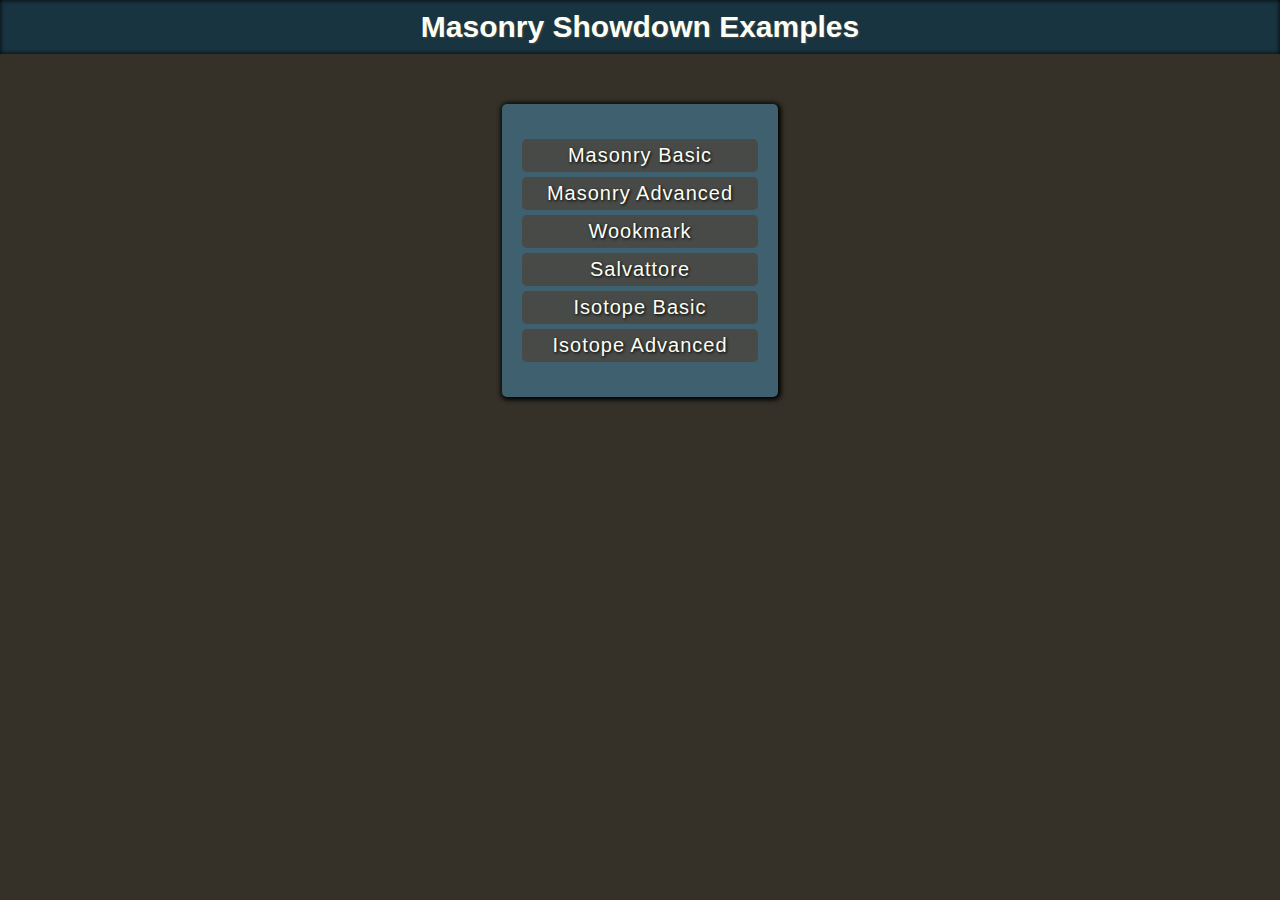
<file: index.html>
<!DOCTYPE html>
<!--[if lt IE 7]>      <html class="no-js lt-ie9 lt-ie8 lt-ie7"> <![endif]-->
<!--[if IE 7]>         <html class="no-js lt-ie9 lt-ie8"> <![endif]-->
<!--[if IE 8]>         <html class="no-js lt-ie9"> <![endif]-->
<!--[if gt IE 8]><!--> <html class="no-js"> <!--<![endif]-->
    <head>
        <meta charset="utf-8">
        <meta http-equiv="X-UA-Compatible" content="IE=edge,chrome=1">
        <title></title>
        <meta name="description" content="">
        <meta name="viewport" content="width=device-width">

        <link rel="stylesheet" href="css/normalize.min.css">
        <link rel="stylesheet" href="css/examplelist.css">

        <script src="js/vendor/modernizr-2.6.2-respond-1.1.0.min.js"></script>
    </head>
    <body>
        <!--[if lt IE 7]>
            <p class="chromeframe">You are using an <strong>outdated</strong> browser. Please <a href="http://browsehappy.com/">upgrade your browser</a> or <a href="http://www.google.com/chromeframe/?redirect=true">activate Google Chrome Frame</a> to improve your experience.</p>
        <![endif]-->

        <header>
            <h1>Masonry Showdown Examples</h1>
        </header>
        <section id="mainContainer">
            <ul>
                <li data-example-url="masonry_basic.html">Masonry Basic</li>
                <li data-example-url="masonry_advanced.html">Masonry Advanced</li>
                <li data-example-url="wookmark.html">Wookmark</li>
                <li data-example-url="salvattore.html">Salvattore</li>
                <li data-example-url="isotope_basic.html">Isotope Basic</li>
                <li data-example-url="isotope_advanced.html">Isotope Advanced</li>
            </ul>
        </section>

        <script src="//ajax.googleapis.com/ajax/libs/jquery/1.10.1/jquery.min.js"></script>
        <script>window.jQuery || document.write('<script src="js/vendor/jquery-1.10.1.min.js"><\/script>')</script>
        <script>
            $( document ).ready(function() {

                var url;
                $("li").click(onLiClick);

                function onLiClick(evt) {

                    url = evt.target.dataset.exampleUrl;

                    navigateToURL(url);
                }

                function navigateToURL(url) {

                    try {
                        window.location = url;
                    } catch (e) {
                       window.location.href = url;
                    }
                }
            });
        </script>
    </body>
</html>
</file>
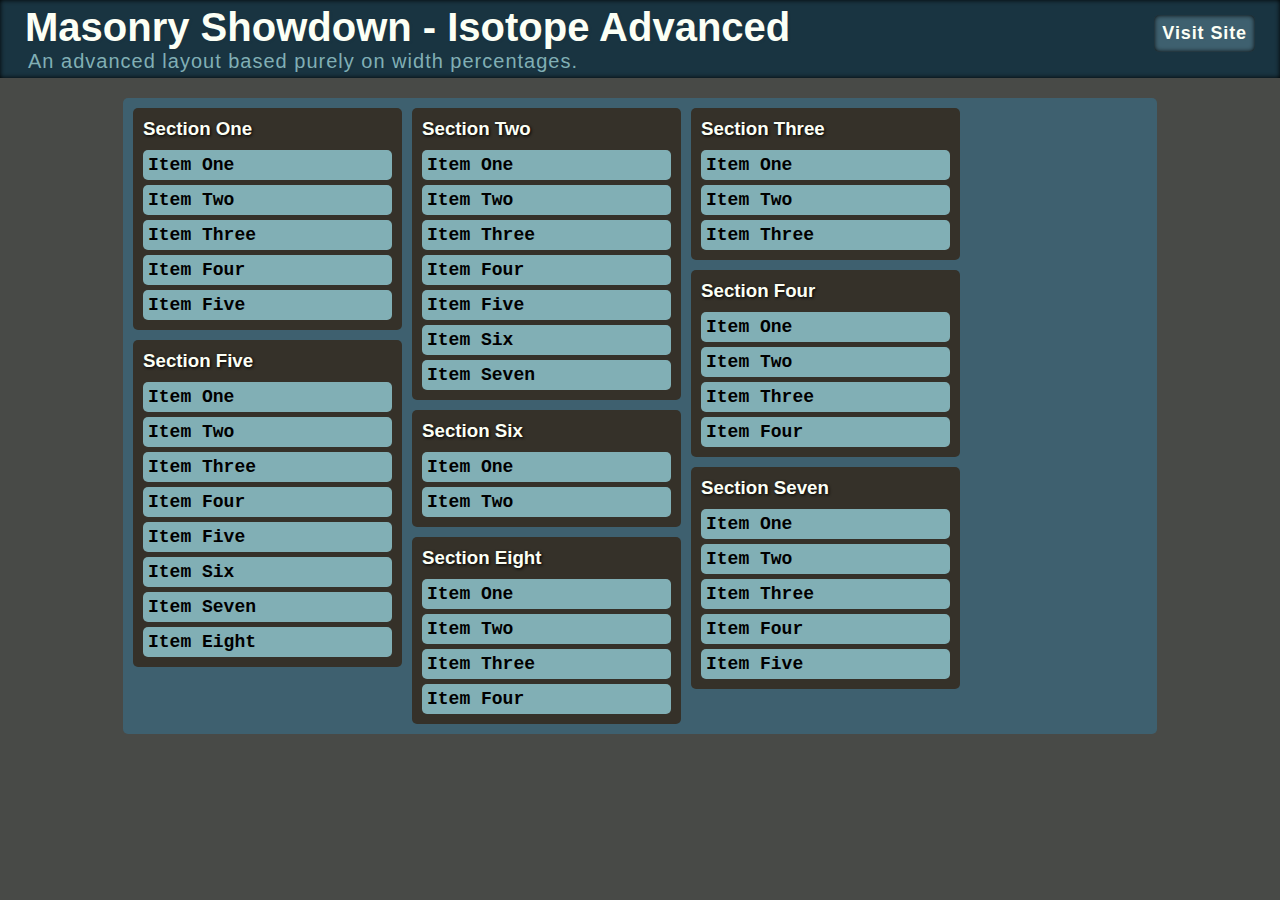
<file: isotope_advanced.html>
<!DOCTYPE html>
<!--[if lt IE 7]>      <html class="no-js lt-ie9 lt-ie8 lt-ie7"> <![endif]-->
<!--[if IE 7]>         <html class="no-js lt-ie9 lt-ie8"> <![endif]-->
<!--[if IE 8]>         <html class="no-js lt-ie9"> <![endif]-->
<!--[if gt IE 8]><!--> <html class="no-js"> <!--<![endif]-->
    <head>
        <meta charset="utf-8">
        <meta http-equiv="X-UA-Compatible" content="IE=edge,chrome=1">
        <title></title>
        <meta name="description" content="">
        <meta name="viewport" content="width=device-width">

        <link rel="stylesheet" href="css/normalize.min.css">
        <link rel="stylesheet" href="css/common.css">

        <script src="js/vendor/modernizr-2.6.2-respond-1.1.0.min.js"></script>
    </head>
    <body>
        <!--[if lt IE 7]>
            <p class="chromeframe">You are using an <strong>outdated</strong> browser. Please <a href="http://browsehappy.com/">upgrade your browser</a> or <a href="http://www.google.com/chromeframe/?redirect=true">activate Google Chrome Frame</a> to improve your experience.</p>
        <![endif]-->
        
        <header id="mainHeader">
            <h1>Masonry Showdown - Isotope Advanced</h1>
            <a href="http://isotope.metafizzy.co/isotope_basic.html">Visit Site</a>
            <p>An advanced layout based purely on width percentages.</p>
        </header>

        <section id="grid">

            <div id="sectionOne" class="item">
                <h3>Section One</h3>
                <ul>
                    <li>Item One</li>
                    <li>Item Two</li>
                    <li>Item Three</li>
                    <li>Item Four</li>
                    <li>Item Five</li>
                </ul>
            </div>

            <div id="sectionTwo" class="item">
                <h3>Section Two</h3>
                <ul>
                    <li>Item One</li>
                    <li>Item Two</li>
                    <li>Item Three</li>
                    <li>Item Four</li>
                    <li>Item Five</li>
                    <li>Item Six</li>
                    <li>Item Seven</li>
                </ul>
            </div>

            <div id="sectionThree"class="item">
                <h3>Section Three</h3>
                <ul>
                    <li>Item One</li>
                    <li>Item Two</li>
                    <li>Item Three</li>
                </ul>
            </div>

            <div id="sectionFour"class="item">
                <h3>Section Four</h3>
                <ul>
                    <li>Item One</li>
                    <li>Item Two</li>
                    <li>Item Three</li>
                    <li>Item Four</li>
                </ul>
            </div>

            <div id="sectionFive"class="item">
                <h3>Section Five</h3>
                <ul>
                    <li>Item One</li>
                    <li>Item Two</li>
                    <li>Item Three</li>
                    <li>Item Four</li>
                    <li>Item Five</li>
                    <li>Item Six</li>
                    <li>Item Seven</li>
                    <li>Item Eight</li>
                </ul>
            </div>

            <div id="sectionSix" class="item">
                <h3>Section Six</h3>
                <ul>
                    <li>Item One</li>
                    <li>Item Two</li>
                </ul>
            </div>

            <div id="sectionSeven" class="item">
                <h3>Section Seven</h3>
                <ul>
                    <li>Item One</li>
                    <li>Item Two</li>
                    <li>Item Three</li>
                    <li>Item Four</li>
                    <li>Item Five</li>
                </ul>
            </div>

            <div id="sectionEight" class="item">
                <h3>Section Eight</h3>
                <ul>
                    <li>Item One</li>
                    <li>Item Two</li>
                    <li>Item Three</li>
                    <li>Item Four</li>
                </ul>
            </div>

        </section>

        <script src="//ajax.googleapis.com/ajax/libs/jquery/1.10.1/jquery.min.js"></script>
        <script>window.jQuery || document.write('<script src="js/vendor/jquery-1.10.1.min.js"><\/script>')</script>
        <script src="js/isotope/jquery.isotope.min.js"></script>
        <style>
            #grid {
                visibility: visible;
                padding: 5px;
                width: 80%;
            }

            #grid .item {
                margin: 5px;
                width: 25%;
            }
        </style>
        <script>
            $( document ).ready(function() {

                var layout = "masonry";
                $('#grid').isotope({
                    // options
                    itemSelector : '.item',
                    layoutMode : layout
                });
            });
        </script>
    </body>
</html>
</file>
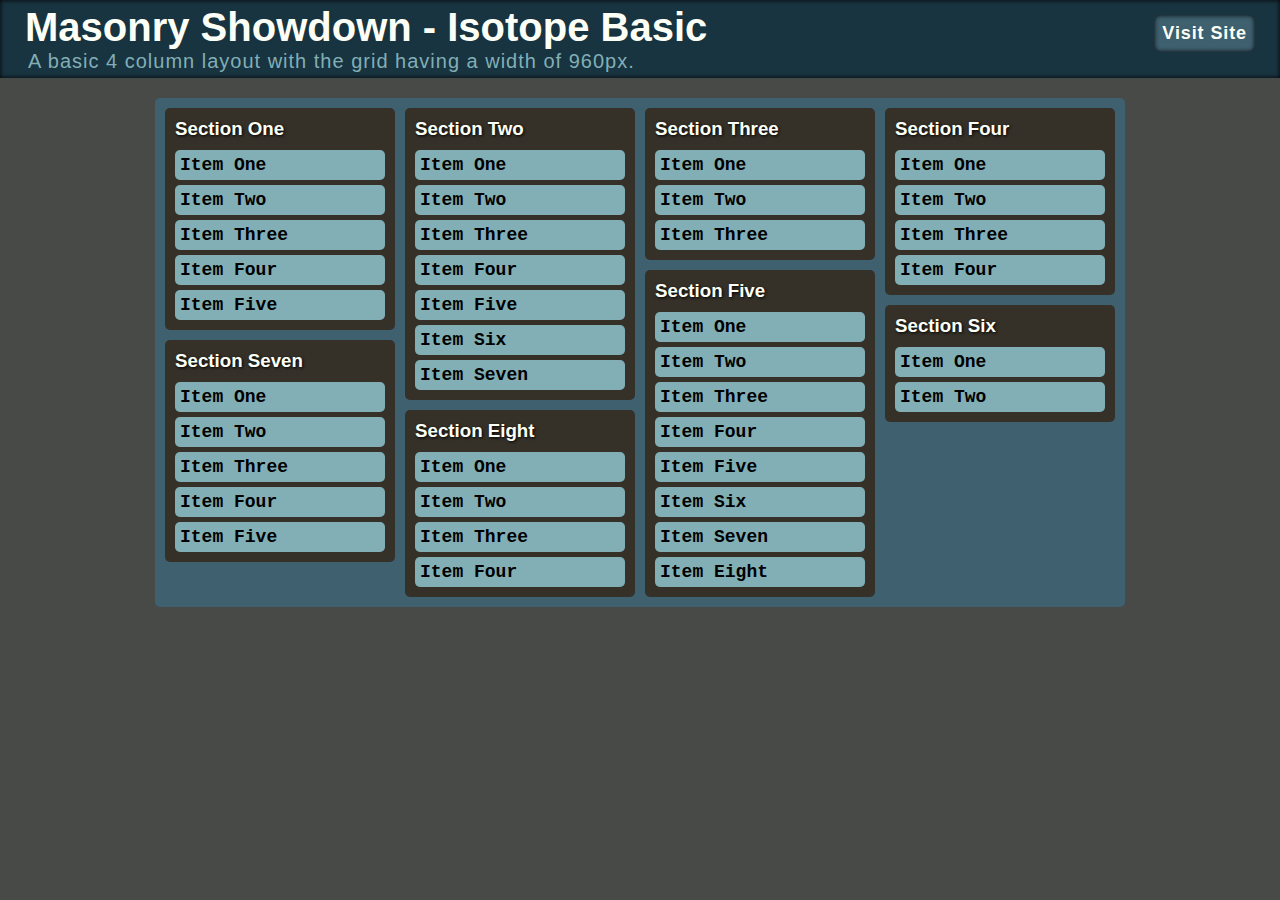
<file: isotope_basic.html>
<!DOCTYPE html>
<!--[if lt IE 7]>      <html class="no-js lt-ie9 lt-ie8 lt-ie7"> <![endif]-->
<!--[if IE 7]>         <html class="no-js lt-ie9 lt-ie8"> <![endif]-->
<!--[if IE 8]>         <html class="no-js lt-ie9"> <![endif]-->
<!--[if gt IE 8]><!--> <html class="no-js"> <!--<![endif]-->
    <head>
        <meta charset="utf-8">
        <meta http-equiv="X-UA-Compatible" content="IE=edge,chrome=1">
        <title></title>
        <meta name="description" content="">
        <meta name="viewport" content="width=device-width">

        <link rel="stylesheet" href="css/normalize.min.css">
        <link rel="stylesheet" href="css/common.css">

        <script src="js/vendor/modernizr-2.6.2-respond-1.1.0.min.js"></script>
    </head>
    <body>
        <!--[if lt IE 7]>
            <p class="chromeframe">You are using an <strong>outdated</strong> browser. Please <a href="http://browsehappy.com/">upgrade your browser</a> or <a href="http://www.google.com/chromeframe/?redirect=true">activate Google Chrome Frame</a> to improve your experience.</p>
        <![endif]-->
        
        <header id="mainHeader">
            <h1>Masonry Showdown - Isotope Basic</h1>
            <a href="http://isotope.metafizzy.co/isotope_basic.html">Visit Site</a>
            <p>A basic 4 column layout with the grid having a width of 960px.</p>
        </header>

        <section id="grid">

            <div id="sectionOne" class="item">
                <h3>Section One</h3>
                <ul>
                    <li>Item One</li>
                    <li>Item Two</li>
                    <li>Item Three</li>
                    <li>Item Four</li>
                    <li>Item Five</li>
                </ul>
            </div>

            <div id="sectionTwo" class="item">
                <h3>Section Two</h3>
                <ul>
                    <li>Item One</li>
                    <li>Item Two</li>
                    <li>Item Three</li>
                    <li>Item Four</li>
                    <li>Item Five</li>
                    <li>Item Six</li>
                    <li>Item Seven</li>
                </ul>
            </div>

            <div id="sectionThree"class="item">
                <h3>Section Three</h3>
                <ul>
                    <li>Item One</li>
                    <li>Item Two</li>
                    <li>Item Three</li>
                </ul>
            </div>

            <div id="sectionFour"class="item">
                <h3>Section Four</h3>
                <ul>
                    <li>Item One</li>
                    <li>Item Two</li>
                    <li>Item Three</li>
                    <li>Item Four</li>
                </ul>
            </div>

            <div id="sectionFive"class="item">
                <h3>Section Five</h3>
                <ul>
                    <li>Item One</li>
                    <li>Item Two</li>
                    <li>Item Three</li>
                    <li>Item Four</li>
                    <li>Item Five</li>
                    <li>Item Six</li>
                    <li>Item Seven</li>
                    <li>Item Eight</li>
                </ul>
            </div>

            <div id="sectionSix" class="item">
                <h3>Section Six</h3>
                <ul>
                    <li>Item One</li>
                    <li>Item Two</li>
                </ul>
            </div>

            <div id="sectionSeven" class="item">
                <h3>Section Seven</h3>
                <ul>
                    <li>Item One</li>
                    <li>Item Two</li>
                    <li>Item Three</li>
                    <li>Item Four</li>
                    <li>Item Five</li>
                </ul>
            </div>

            <div id="sectionEight" class="item">
                <h3>Section Eight</h3>
                <ul>
                    <li>Item One</li>
                    <li>Item Two</li>
                    <li>Item Three</li>
                    <li>Item Four</li>
                </ul>
            </div>

        </section>

        <script src="//ajax.googleapis.com/ajax/libs/jquery/1.10.1/jquery.min.js"></script>
        <script>window.jQuery || document.write('<script src="js/vendor/jquery-1.10.1.min.js"><\/script>')</script>
        <script src="js/isotope/jquery.isotope.min.js"></script>
        <style>
            #grid {
                visibility: visible;
                padding: 5px;
            }

            #grid .item {
                margin: 5px;
                width: 220px;
            }
        </style>
        <script>
            $( document ).ready(function() {

                var layout = "masonry";
                $('#grid').isotope({
                    // options
                    itemSelector : '.item',
                    layoutMode : layout
                });
            });
        </script>
    </body>
</html>
</file>
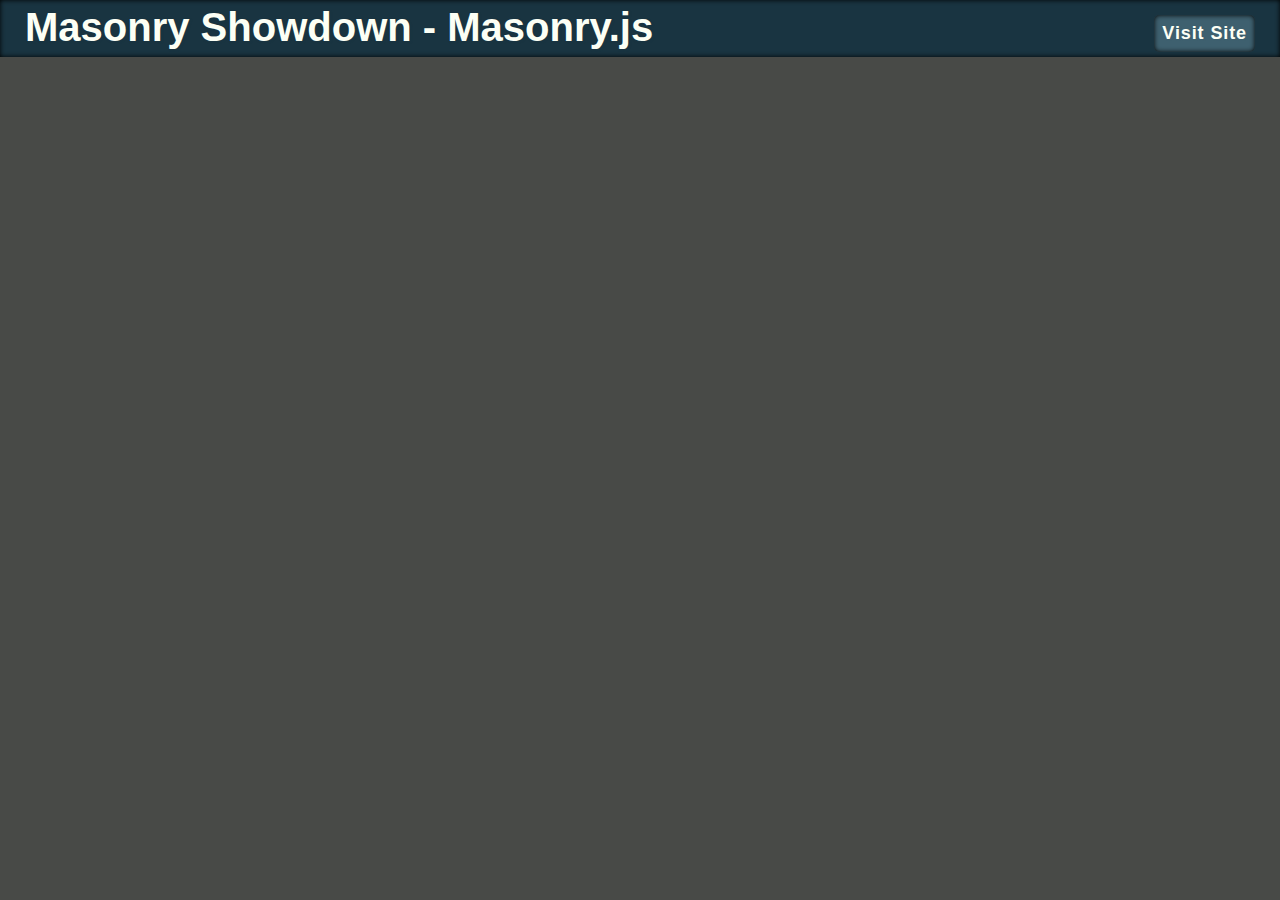
<file: masonry.html>
<!DOCTYPE html>
<!--[if lt IE 7]>      <html class="no-js lt-ie9 lt-ie8 lt-ie7"> <![endif]-->
<!--[if IE 7]>         <html class="no-js lt-ie9 lt-ie8"> <![endif]-->
<!--[if IE 8]>         <html class="no-js lt-ie9"> <![endif]-->
<!--[if gt IE 8]><!--> <html class="no-js"> <!--<![endif]-->
    <head>
        <meta charset="utf-8">
        <meta http-equiv="X-UA-Compatible" content="IE=edge,chrome=1">
        <title></title>
        <meta name="description" content="">
        <meta name="viewport" content="width=device-width">

        <link rel="stylesheet" href="css/normalize.min.css">
        <link rel="stylesheet" href="css/common.css">

        <script src="js/vendor/modernizr-2.6.2-respond-1.1.0.min.js"></script>
    </head>
    <body>
        <!--[if lt IE 7]>
            <p class="chromeframe">You are using an <strong>outdated</strong> browser. Please <a href="http://browsehappy.com/">upgrade your browser</a> or <a href="http://www.google.com/chromeframe/?redirect=true">activate Google Chrome Frame</a> to improve your experience.</p>
        <![endif]-->
        
        <header id="mainHeader">
            <h1>Masonry Showdown - Masonry.js</h1>
            <a href="http://masonry.desandro.com/">Visit Site</a>
        </header>

        <section id="grid">

            <div id="sectionOne" class="item">
                <h3>Section One</h3>
                <ul>
                    <li>Item One</li>
                    <li>Item Two</li>
                    <li>Item Three</li>
                    <li>Item Four</li>
                    <li>Item Five</li>
                </ul>
            </div>

            <div id="sectionTwo" class="item">
                <h3>Section Two</h3>
                <ul>
                    <li>Item One</li>
                    <li>Item Two</li>
                    <li>Item Three</li>
                    <li>Item Four</li>
                    <li>Item Five</li>
                    <li>Item Six</li>
                    <li>Item Seven</li>
                </ul>
            </div>

            <div id="sectionThree" class="item">
                <h3>Section Three</h3>
                <ul>
                    <li>Item One</li>
                    <li>Item Two</li>
                    <li>Item Three</li>
                </ul>
            </div>

            <div id="sectionFour" class="item">
                <h3>Section Four</h3>
                <ul>
                    <li>Item One</li>
                    <li>Item Two</li>
                    <li>Item Three</li>
                    <li>Item Four</li>
                </ul>
            </div>

            <div id="sectionFive" class="item">
                <h3>Section Five</h3>
                <ul>
                    <li>Item One</li>
                    <li>Item Two</li>
                    <li>Item Three</li>
                    <li>Item Four</li>
                    <li>Item Five</li>
                    <li>Item Six</li>
                    <li>Item Seven</li>
                    <li>Item Eight</li>
                </ul>
            </div>

            <div id="sectionSix" class="item">
                <h3>Section Six</h3>
                <ul>
                    <li>Item One</li>
                    <li>Item Two</li>
                </ul>
            </div>

            <div id="sectionSeven" class="item">
                <h3>Section Seven</h3>
                <ul>
                    <li>Item One</li>
                    <li>Item Two</li>
                    <li>Item Three</li>
                    <li>Item Four</li>
                    <li>Item Five</li>
                </ul>
            </div>

            <div id="sectionEight" class="item">
                <h3>Section Eight</h3>
                <ul>
                    <li>Item One</li>
                    <li>Item Two</li>
                    <li>Item Three</li>
                    <li>Item Four</li>
                </ul>
            </div>

        </section>

        <script src="//ajax.googleapis.com/ajax/libs/jquery/1.10.1/jquery.min.js"></script>
        <script>window.jQuery || document.write('<script src="js/vendor/jquery-1.10.1.min.js"><\/script>')</script>
        <script src="js/masonry/masonry.pkgd.min.js"></script>
        <style>
            #grid {
                padding-top: 10px;
                padding-left: 10px;
            }
            #grid .item {
                width: 220px;
                margin-bottom: 10px;
            }
        </style>
        <script>
            var container = document.getElementById("grid");

            var msnry = new Masonry( container, {
                // options
                itemSelector: '.item',
                gutter: 10
            });

        </script>
    </body>
</html>
</file>
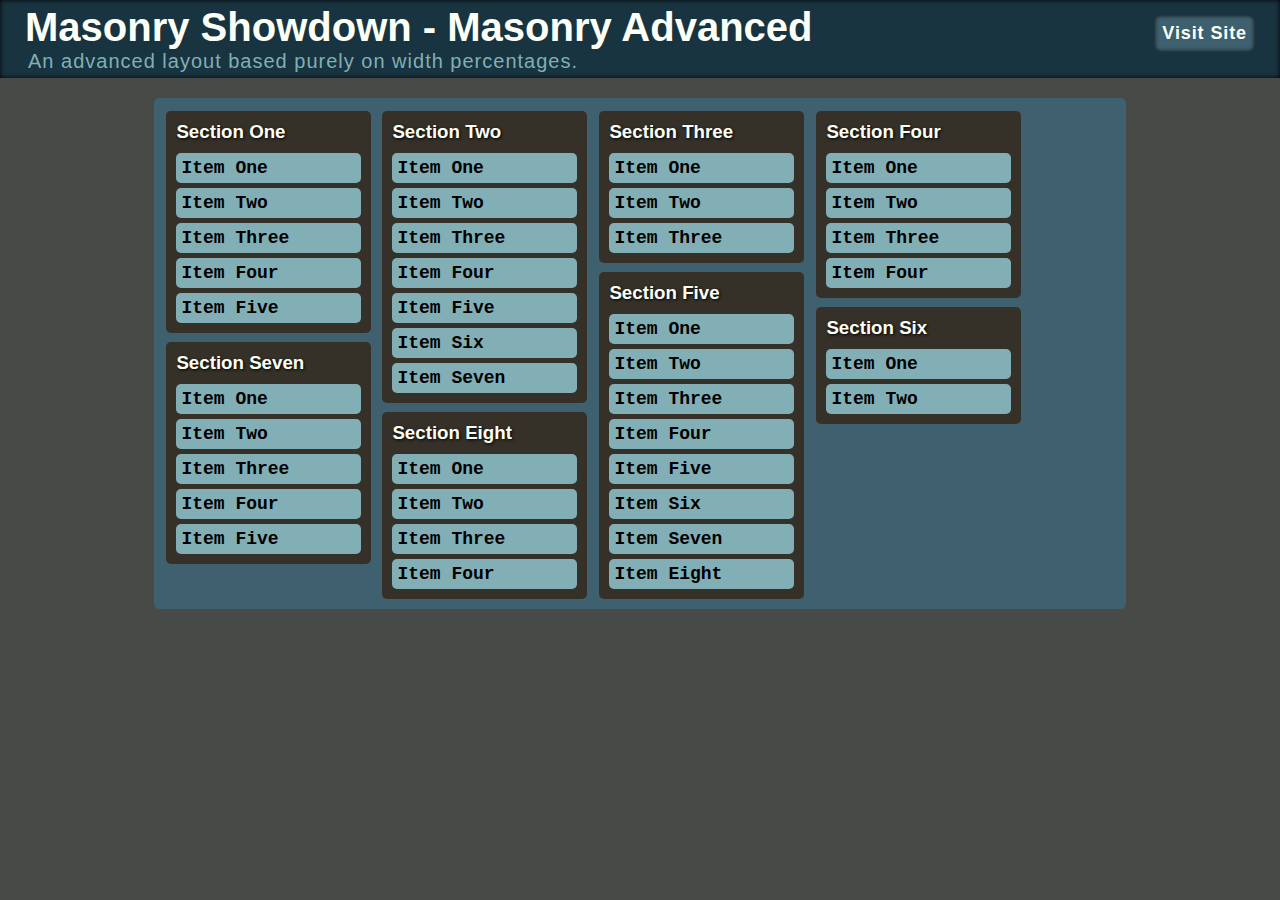
<file: masonry_advanced.html>
<!DOCTYPE html>
<!--[if lt IE 7]>      <html class="no-js lt-ie9 lt-ie8 lt-ie7"> <![endif]-->
<!--[if IE 7]>         <html class="no-js lt-ie9 lt-ie8"> <![endif]-->
<!--[if IE 8]>         <html class="no-js lt-ie9"> <![endif]-->
<!--[if gt IE 8]><!--> <html class="no-js"> <!--<![endif]-->
    <head>
        <meta charset="utf-8">
        <meta http-equiv="X-UA-Compatible" content="IE=edge,chrome=1">
        <title></title>
        <meta name="description" content="">
        <meta name="viewport" content="width=device-width">

        <link rel="stylesheet" href="css/normalize.min.css">
        <link rel="stylesheet" href="css/common.css">

        <script src="js/vendor/modernizr-2.6.2-respond-1.1.0.min.js"></script>
    </head>
    <body>
        <!--[if lt IE 7]>
            <p class="chromeframe">You are using an <strong>outdated</strong> browser. Please <a href="http://browsehappy.com/">upgrade your browser</a> or <a href="http://www.google.com/chromeframe/?redirect=true">activate Google Chrome Frame</a> to improve your experience.</p>
        <![endif]-->
        
        <header id="mainHeader">
            <h1>Masonry Showdown - Masonry Advanced</h1>
            <a href="http://masonry.desandro.com/">Visit Site</a>
            <p>An advanced layout based purely on width percentages.</p>
        </header>

        <section id="grid">
            <div class="gutter-size"></div>
            <div id="sectionOne" class="item">
                <h3>Section One</h3>
                <ul>
                    <li>Item One</li>
                    <li>Item Two</li>
                    <li>Item Three</li>
                    <li>Item Four</li>
                    <li>Item Five</li>
                </ul>
            </div>

            <div id="sectionTwo" class="item">
                <h3>Section Two</h3>
                <ul>
                    <li>Item One</li>
                    <li>Item Two</li>
                    <li>Item Three</li>
                    <li>Item Four</li>
                    <li>Item Five</li>
                    <li>Item Six</li>
                    <li>Item Seven</li>
                </ul>
            </div>

            <div id="sectionThree" class="item">
                <h3>Section Three</h3>
                <ul>
                    <li>Item One</li>
                    <li>Item Two</li>
                    <li>Item Three</li>
                </ul>
            </div>

            <div id="sectionFour" class="item">
                <h3>Section Four</h3>
                <ul>
                    <li>Item One</li>
                    <li>Item Two</li>
                    <li>Item Three</li>
                    <li>Item Four</li>
                </ul>
            </div>

            <div id="sectionFive" class="item">
                <h3>Section Five</h3>
                <ul>
                    <li>Item One</li>
                    <li>Item Two</li>
                    <li>Item Three</li>
                    <li>Item Four</li>
                    <li>Item Five</li>
                    <li>Item Six</li>
                    <li>Item Seven</li>
                    <li>Item Eight</li>
                </ul>
            </div>

            <div id="sectionSix" class="item">
                <h3>Section Six</h3>
                <ul>
                    <li>Item One</li>
                    <li>Item Two</li>
                </ul>
            </div>

            <div id="sectionSeven" class="item">
                <h3>Section Seven</h3>
                <ul>
                    <li>Item One</li>
                    <li>Item Two</li>
                    <li>Item Three</li>
                    <li>Item Four</li>
                    <li>Item Five</li>
                </ul>
            </div>

            <div id="sectionEight" class="item">
                <h3>Section Eight</h3>
                <ul>
                    <li>Item One</li>
                    <li>Item Two</li>
                    <li>Item Three</li>
                    <li>Item Four</li>
                </ul>
            </div>

        </section>

        <script src="//ajax.googleapis.com/ajax/libs/jquery/1.10.1/jquery.min.js"></script>
        <script>window.jQuery || document.write('<script src="js/vendor/jquery-1.10.1.min.js"><\/script>')</script>
        <script src="js/masonry/masonry.pkgd.min.js"></script>
        <style>
            #grid .gutter-size { width: 0.25%; }

            #grid {
                padding-top: 1%;
                padding-right: 0;
                padding-left: 1%;
            }

            #grid .item {
                width: 20%;
                margin-bottom: 1%;
            }

        </style>
        <script>
            $( document ).ready(function() {

                var
                    container = $("#grid"),
                    items = $(".item"),
                    gridWidth;

                var msnry = new Masonry( container[0], {
                    // options
                    itemSelector: '.item',
                    gutter: ".gutter-size",
                    isInitLayout: false
                });

                msnry.on( "layoutComplete", function() {
                    container.css("visibility", "visible");
                    console.log("layout is complete");
                });

                function setItemWidth() {

                    var
                        i, item, newWidth,
                        colNum = msnry.cols;

                    gridWidth = container.outerWidth();

                    newWidth = gridWidth / colNum;

                    msnry.columnWidth = newWidth;

                    console.log("newWidth: " + newWidth);

                    for (i = 0; i < items.length; i += 1) {

                        item = $(items[i]);
                        item.css("width", newWidth);
                    }
                }

                setItemWidth();
                msnry.layout();
            });
        </script>
    </body>
</html>
</file>
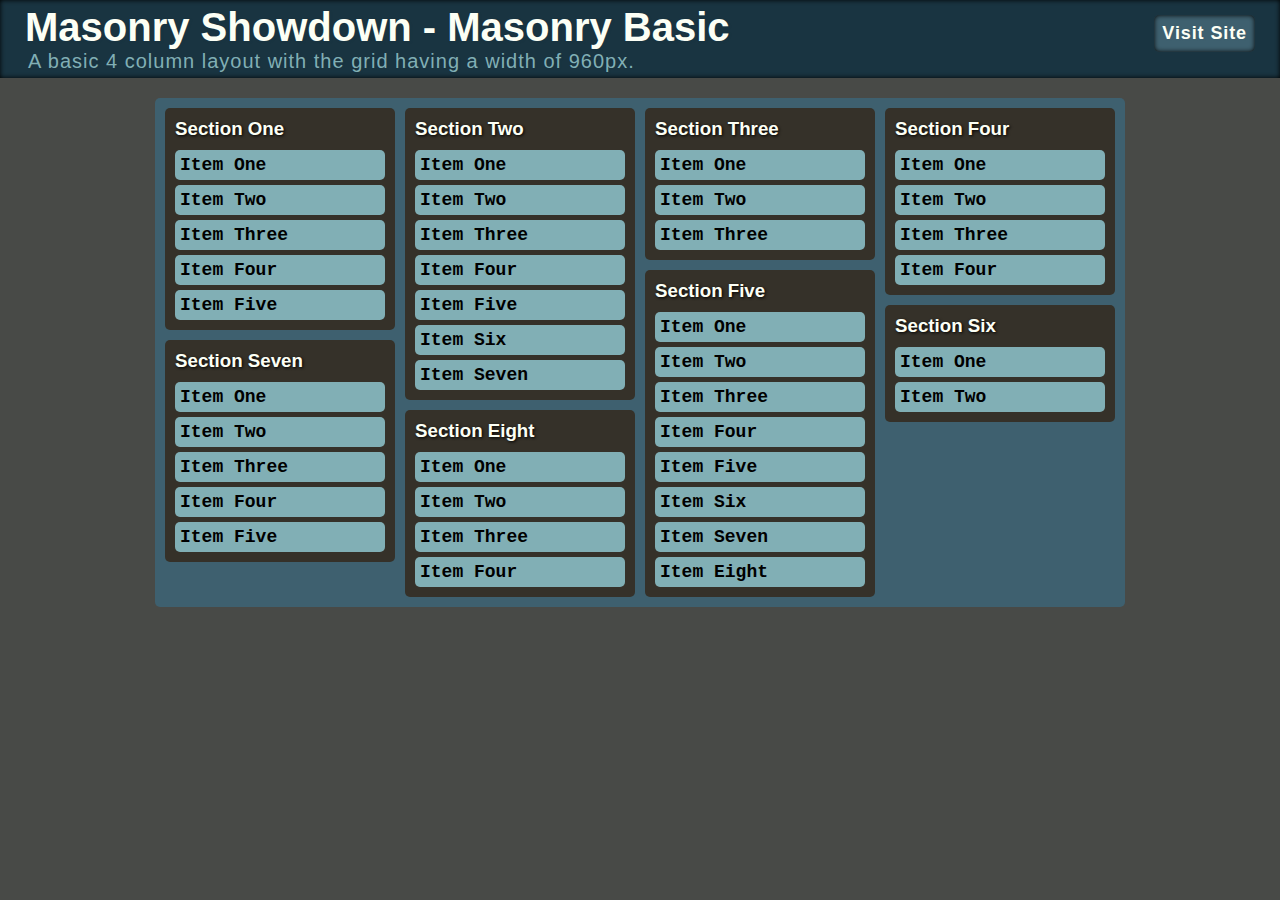
<file: masonry_basic.html>
<!DOCTYPE html>
<!--[if lt IE 7]>      <html class="no-js lt-ie9 lt-ie8 lt-ie7"> <![endif]-->
<!--[if IE 7]>         <html class="no-js lt-ie9 lt-ie8"> <![endif]-->
<!--[if IE 8]>         <html class="no-js lt-ie9"> <![endif]-->
<!--[if gt IE 8]><!--> <html class="no-js"> <!--<![endif]-->
    <head>
        <meta charset="utf-8">
        <meta http-equiv="X-UA-Compatible" content="IE=edge,chrome=1">
        <title></title>
        <meta name="description" content="">
        <meta name="viewport" content="width=device-width">

        <link rel="stylesheet" href="css/normalize.min.css">
        <link rel="stylesheet" href="css/common.css">

        <script src="js/vendor/modernizr-2.6.2-respond-1.1.0.min.js"></script>
    </head>
    <body>
        <!--[if lt IE 7]>
            <p class="chromeframe">You are using an <strong>outdated</strong> browser. Please <a href="http://browsehappy.com/">upgrade your browser</a> or <a href="http://www.google.com/chromeframe/?redirect=true">activate Google Chrome Frame</a> to improve your experience.</p>
        <![endif]-->
        
        <header id="mainHeader">
            <h1>Masonry Showdown - Masonry Basic</h1>
            <a href="http://masonry.desandro.com/">Visit Site</a>
            <p>A basic 4 column layout with the grid having a width of 960px.</p>
        </header>

        <section id="grid">
            <div id="sectionOne" class="item">
                <h3>Section One</h3>
                <ul>
                    <li>Item One</li>
                    <li>Item Two</li>
                    <li>Item Three</li>
                    <li>Item Four</li>
                    <li>Item Five</li>
                </ul>
            </div>

            <div id="sectionTwo" class="item">
                <h3>Section Two</h3>
                <ul>
                    <li>Item One</li>
                    <li>Item Two</li>
                    <li>Item Three</li>
                    <li>Item Four</li>
                    <li>Item Five</li>
                    <li>Item Six</li>
                    <li>Item Seven</li>
                </ul>
            </div>

            <div id="sectionThree" class="item">
                <h3>Section Three</h3>
                <ul>
                    <li>Item One</li>
                    <li>Item Two</li>
                    <li>Item Three</li>
                </ul>
            </div>

            <div id="sectionFour" class="item">
                <h3>Section Four</h3>
                <ul>
                    <li>Item One</li>
                    <li>Item Two</li>
                    <li>Item Three</li>
                    <li>Item Four</li>
                </ul>
            </div>

            <div id="sectionFive" class="item">
                <h3>Section Five</h3>
                <ul>
                    <li>Item One</li>
                    <li>Item Two</li>
                    <li>Item Three</li>
                    <li>Item Four</li>
                    <li>Item Five</li>
                    <li>Item Six</li>
                    <li>Item Seven</li>
                    <li>Item Eight</li>
                </ul>
            </div>

            <div id="sectionSix" class="item">
                <h3>Section Six</h3>
                <ul>
                    <li>Item One</li>
                    <li>Item Two</li>
                </ul>
            </div>

            <div id="sectionSeven" class="item">
                <h3>Section Seven</h3>
                <ul>
                    <li>Item One</li>
                    <li>Item Two</li>
                    <li>Item Three</li>
                    <li>Item Four</li>
                    <li>Item Five</li>
                </ul>
            </div>

            <div id="sectionEight" class="item">
                <h3>Section Eight</h3>
                <ul>
                    <li>Item One</li>
                    <li>Item Two</li>
                    <li>Item Three</li>
                    <li>Item Four</li>
                </ul>
            </div>

        </section>

        <script src="//ajax.googleapis.com/ajax/libs/jquery/1.10.1/jquery.min.js"></script>
        <script>window.jQuery || document.write('<script src="js/vendor/jquery-1.10.1.min.js"><\/script>')</script>
        <script src="js/masonry/masonry.pkgd.min.js"></script>
        <style>
            #grid {
                padding-top: 10px;
                padding-left: 10px;
            }

            #grid .item {
                width: 220px;
                margin-bottom: 10px;
            }
        </style>
        <script>
            var container = document.getElementById("grid");

            var msnry = new Masonry( container, {
                // options
                itemSelector: '.item',
                gutter: 10,
                isInitLayout: false
            });

            msnry.on( "layoutComplete", function() {
                container.setAttribute("style", "visibility:visible");
                console.log("layout is complete");
            });

            msnry.layout();
        </script>
    </body>
</html>
</file>
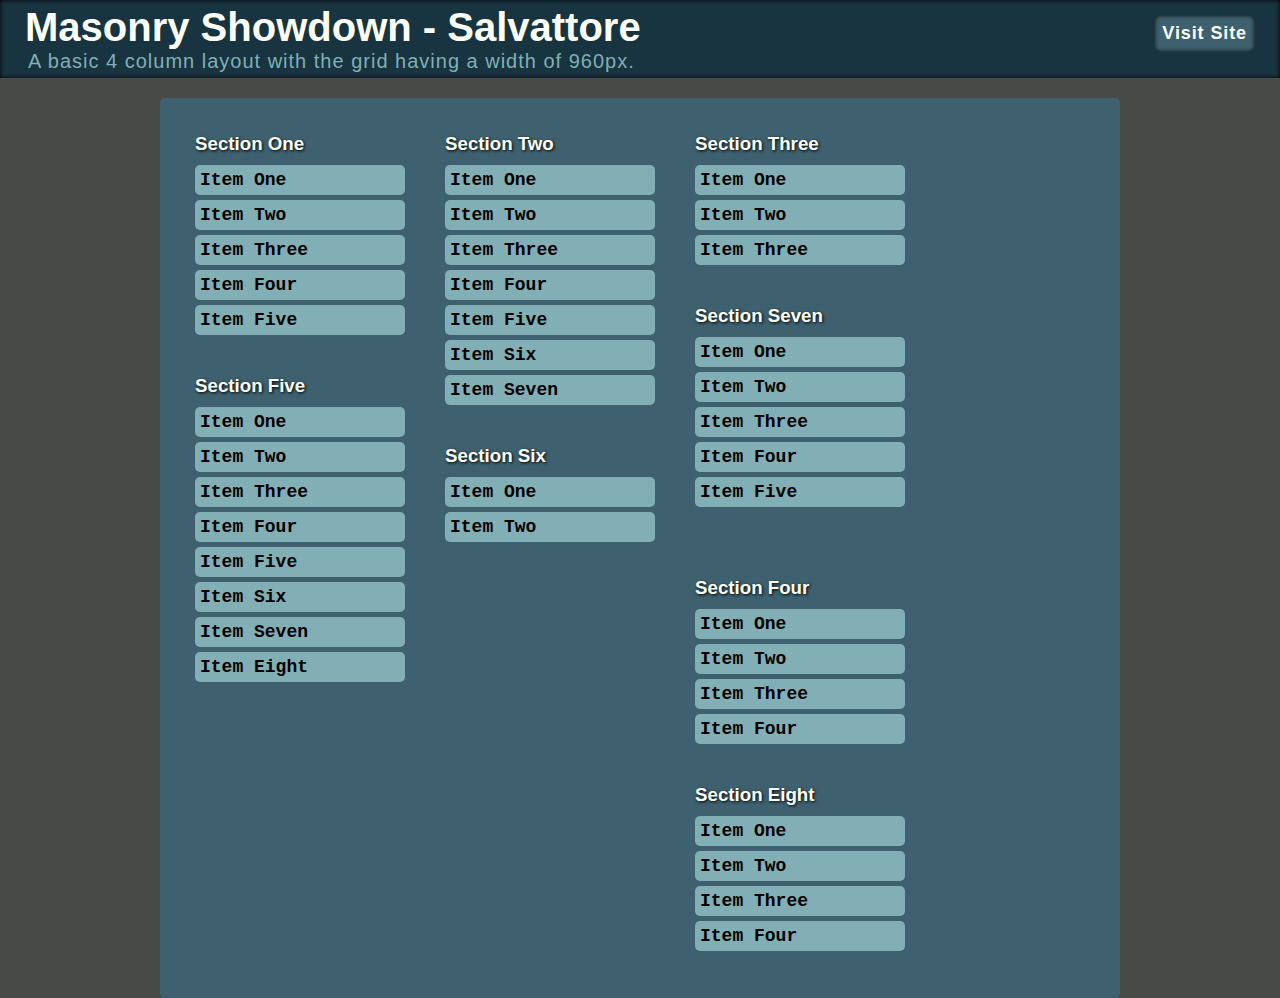
<file: salvattore.html>
<!DOCTYPE html>
<!--[if lt IE 7]>      <html class="no-js lt-ie9 lt-ie8 lt-ie7"> <![endif]-->
<!--[if IE 7]>         <html class="no-js lt-ie9 lt-ie8"> <![endif]-->
<!--[if IE 8]>         <html class="no-js lt-ie9"> <![endif]-->
<!--[if gt IE 8]><!--> <html class="no-js"> <!--<![endif]-->
    <head>
        <meta charset="utf-8">
        <meta http-equiv="X-UA-Compatible" content="IE=edge,chrome=1">
        <title></title>
        <meta name="description" content="">
        <meta name="viewport" content="width=device-width">

        <link rel="stylesheet" href="css/normalize.min.css">
        <link rel="stylesheet" href="css/common.css">
        <style>

            #salGrid {
                visibility: visible;
            }

            #salGrid[data-columns]::before {
                content: '4 .column.size-1of4';
            }

            .column {
                float: left;
                margin: 10px;
                background-color: transparent;
            }
            .size-1of4 {
                width: 220px;

            }
            .size-1of3 {
                width: 33.333%;
            }
            .size-1of2 {
                width: 50%;
            }

            [data-columns]::before {
                display: none;
            }

        </style>

        <script src="js/vendor/modernizr-2.6.2-respond-1.1.0.min.js"></script>
    </head>
    <body>
        <!--[if lt IE 7]>
            <p class="chromeframe">You are using an <strong>outdated</strong> browser. Please <a href="http://browsehappy.com/">upgrade your browser</a> or <a href="http://www.google.com/chromeframe/?redirect=true">activate Google Chrome Frame</a> to improve your experience.</p>
        <![endif]-->
        
        <header id="mainHeader">
            <h1>Masonry Showdown - Salvattore</h1>
            <a href="http://www.salvattore.com/">Visit Site</a>
            <p>A basic 4 column layout with the grid having a width of 960px.</p>
        </header>

        <section id="salGrid" data-columns>

            <div id="sectionOne" class="column size-1of4">
                <h3>Section One</h3>
                <ul>
                    <li>Item One</li>
                    <li>Item Two</li>
                    <li>Item Three</li>
                    <li>Item Four</li>
                    <li>Item Five</li>
                </ul>
            </div>

            <div id="sectionTwo" class="column size-1of4">
                <h3>Section Two</h3>
                <ul>
                    <li>Item One</li>
                    <li>Item Two</li>
                    <li>Item Three</li>
                    <li>Item Four</li>
                    <li>Item Five</li>
                    <li>Item Six</li>
                    <li>Item Seven</li>
                </ul>
            </div>

            <div id="sectionThree"class="column size-1of4">
                <h3>Section Three</h3>
                <ul>
                    <li>Item One</li>
                    <li>Item Two</li>
                    <li>Item Three</li>
                </ul>
            </div>

            <div id="sectionFour"class="column size-1of4">
                <h3>Section Four</h3>
                <ul>
                    <li>Item One</li>
                    <li>Item Two</li>
                    <li>Item Three</li>
                    <li>Item Four</li>
                </ul>
            </div>

            <div id="sectionFive"class="column size-1of4">
                <h3>Section Five</h3>
                <ul>
                    <li>Item One</li>
                    <li>Item Two</li>
                    <li>Item Three</li>
                    <li>Item Four</li>
                    <li>Item Five</li>
                    <li>Item Six</li>
                    <li>Item Seven</li>
                    <li>Item Eight</li>
                </ul>
            </div>

            <div id="sectionSix" class="column size-1of4">
                <h3>Section Six</h3>
                <ul>
                    <li>Item One</li>
                    <li>Item Two</li>
                </ul>
            </div>

            <div id="sectionSeven" class="column size-1of4">
                <h3>Section Seven</h3>
                <ul>
                    <li>Item One</li>
                    <li>Item Two</li>
                    <li>Item Three</li>
                    <li>Item Four</li>
                    <li>Item Five</li>
                </ul>
            </div>

            <div id="sectionEight" class="column size-1of4">
                <h3>Section Eight</h3>
                <ul>
                    <li>Item One</li>
                    <li>Item Two</li>
                    <li>Item Three</li>
                    <li>Item Four</li>
                </ul>
            </div>

        </section>
        <script src="//ajax.googleapis.com/ajax/libs/jquery/1.10.1/jquery.min.js"></script>
        <script>window.jQuery || document.write('<script src="js/vendor/jquery-1.10.1.min.js"><\/script>')</script>
        <script src="js/salvattore/salvattore.min.js"></script>
        <script>
            $( document ).ready(function() {

            });
        </script>
    </body>
</html>
</file>
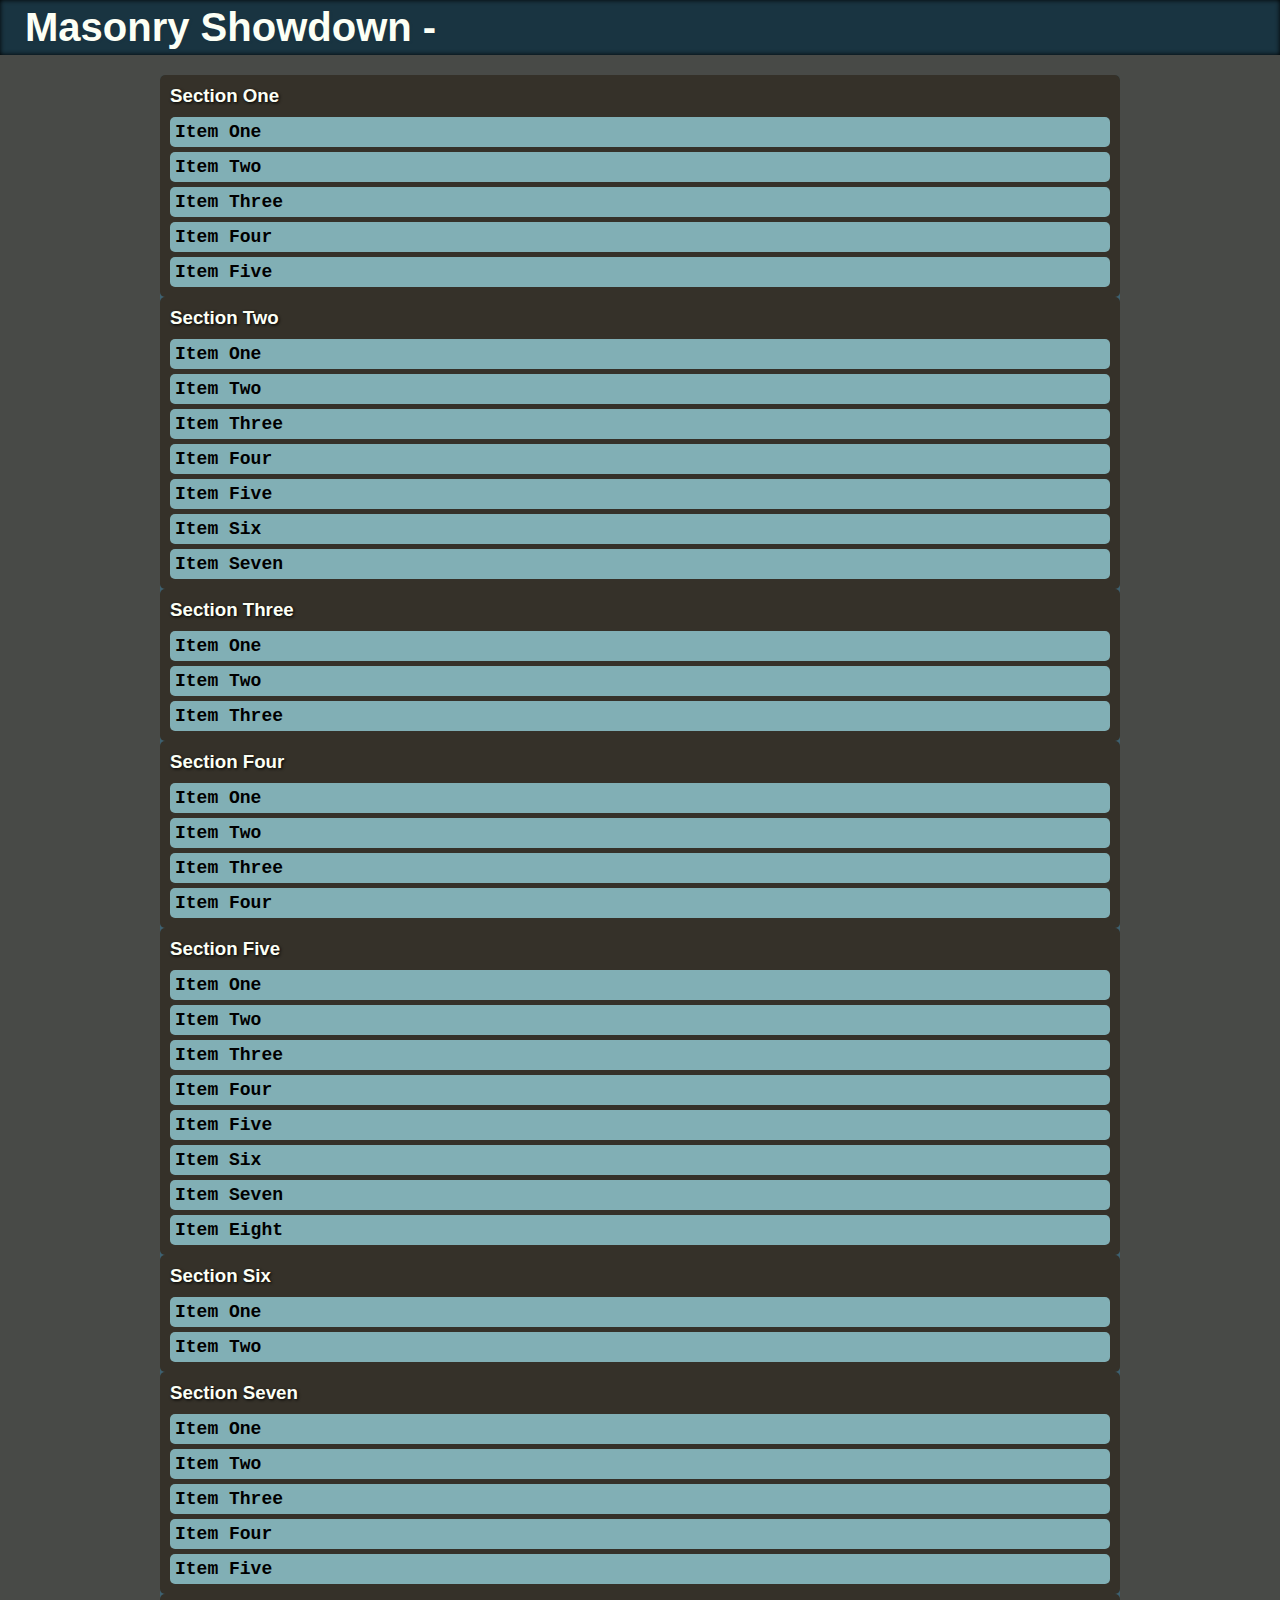
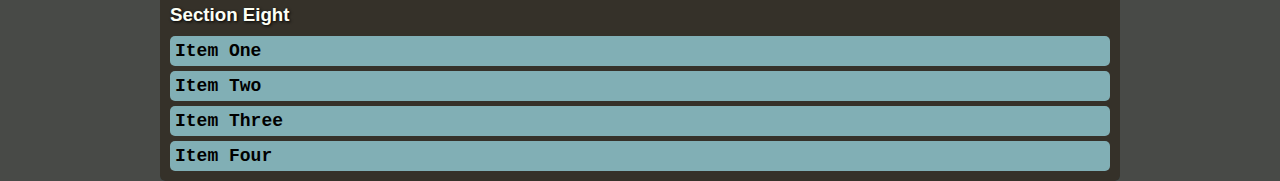
<file: template.html>
<!DOCTYPE html>
<!--[if lt IE 7]>      <html class="no-js lt-ie9 lt-ie8 lt-ie7"> <![endif]-->
<!--[if IE 7]>         <html class="no-js lt-ie9 lt-ie8"> <![endif]-->
<!--[if IE 8]>         <html class="no-js lt-ie9"> <![endif]-->
<!--[if gt IE 8]><!--> <html class="no-js"> <!--<![endif]-->
    <head>
        <meta charset="utf-8">
        <meta http-equiv="X-UA-Compatible" content="IE=edge,chrome=1">
        <title></title>
        <meta name="description" content="">
        <meta name="viewport" content="width=device-width">

        <link rel="stylesheet" href="css/normalize.min.css">
        <link rel="stylesheet" href="css/common.css">

        <script src="js/vendor/modernizr-2.6.2-respond-1.1.0.min.js"></script>
    </head>
    <body>
        <!--[if lt IE 7]>
            <p class="chromeframe">You are using an <strong>outdated</strong> browser. Please <a href="http://browsehappy.com/">upgrade your browser</a> or <a href="http://www.google.com/chromeframe/?redirect=true">activate Google Chrome Frame</a> to improve your experience.</p>
        <![endif]-->
        
        <header id="mainHeader">
            <h1>Masonry Showdown - </h1>
        </header>

        <section id="grid">

            <div id="sectionOne" class="item">
                <h3>Section One</h3>
                <ul>
                    <li>Item One</li>
                    <li>Item Two</li>
                    <li>Item Three</li>
                    <li>Item Four</li>
                    <li>Item Five</li>
                </ul>
            </div>

            <div id="sectionTwo" class="item">
                <h3>Section Two</h3>
                <ul>
                    <li>Item One</li>
                    <li>Item Two</li>
                    <li>Item Three</li>
                    <li>Item Four</li>
                    <li>Item Five</li>
                    <li>Item Six</li>
                    <li>Item Seven</li>
                </ul>
            </div>

            <div id="sectionThree"class="item">
                <h3>Section Three</h3>
                <ul>
                    <li>Item One</li>
                    <li>Item Two</li>
                    <li>Item Three</li>
                </ul>
            </div>

            <div id="sectionFour"class="item">
                <h3>Section Four</h3>
                <ul>
                    <li>Item One</li>
                    <li>Item Two</li>
                    <li>Item Three</li>
                    <li>Item Four</li>
                </ul>
            </div>

            <div id="sectionFive"class="item">
                <h3>Section Five</h3>
                <ul>
                    <li>Item One</li>
                    <li>Item Two</li>
                    <li>Item Three</li>
                    <li>Item Four</li>
                    <li>Item Five</li>
                    <li>Item Six</li>
                    <li>Item Seven</li>
                    <li>Item Eight</li>
                </ul>
            </div>

            <div id="sectionSix" class="item">
                <h3>Section Six</h3>
                <ul>
                    <li>Item One</li>
                    <li>Item Two</li>
                </ul>
            </div>

            <div id="sectionSeven" class="item">
                <h3>Section Seven</h3>
                <ul>
                    <li>Item One</li>
                    <li>Item Two</li>
                    <li>Item Three</li>
                    <li>Item Four</li>
                    <li>Item Five</li>
                </ul>
            </div>

            <div id="sectionEight" class="item">
                <h3>Section Eight</h3>
                <ul>
                    <li>Item One</li>
                    <li>Item Two</li>
                    <li>Item Three</li>
                    <li>Item Four</li>
                </ul>
            </div>

        </section>

        <script src="//ajax.googleapis.com/ajax/libs/jquery/1.10.1/jquery.min.js"></script>
        <script>window.jQuery || document.write('<script src="js/vendor/jquery-1.10.1.min.js"><\/script>')</script>
        <style>
            #grid {
                visibility: visible;
            }
        </style>
        <script>
            $( document ).ready(function() {

            });
        </script>
    </body>
</html>
</file>
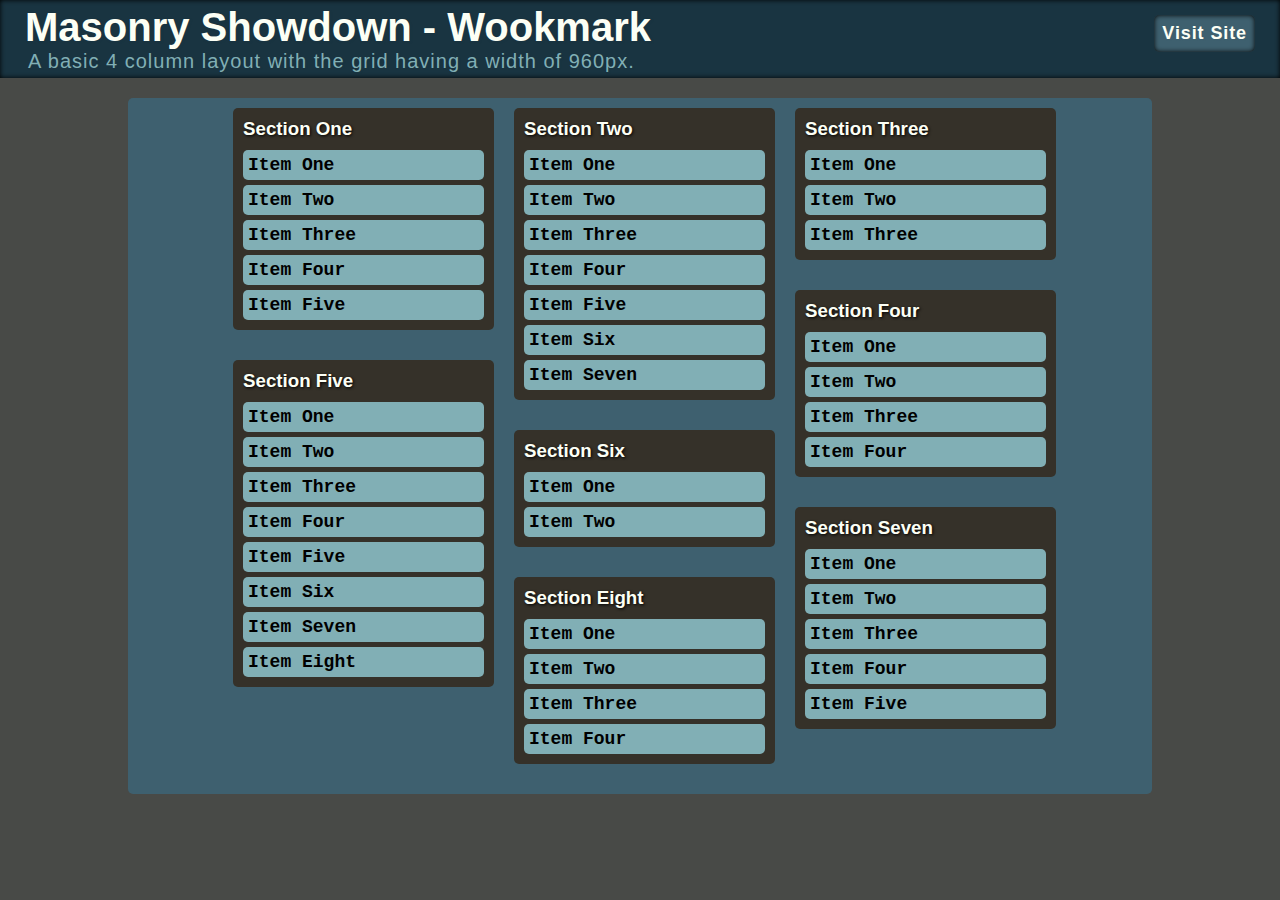
<file: wookmark.html>
<!DOCTYPE html>
<!--[if lt IE 7]>      <html class="no-js lt-ie9 lt-ie8 lt-ie7"> <![endif]-->
<!--[if IE 7]>         <html class="no-js lt-ie9 lt-ie8"> <![endif]-->
<!--[if IE 8]>         <html class="no-js lt-ie9"> <![endif]-->
<!--[if gt IE 8]><!--> <html class="no-js"> <!--<![endif]-->
    <head>
        <meta charset="utf-8">
        <meta http-equiv="X-UA-Compatible" content="IE=edge,chrome=1">
        <title></title>
        <meta name="description" content="">
        <meta name="viewport" content="width=device-width">

        <link rel="stylesheet" href="css/normalize.min.css">
        <link rel="stylesheet" href="css/common.css">

        <script src="js/vendor/modernizr-2.6.2-respond-1.1.0.min.js"></script>
    </head>
    <body>
        <!--[if lt IE 7]>
            <p class="chromeframe">You are using an <strong>outdated</strong> browser. Please <a href="http://browsehappy.com/">upgrade your browser</a> or <a href="http://www.google.com/chromeframe/?redirect=true">activate Google Chrome Frame</a> to improve your experience.</p>
        <![endif]-->
        
        <header id="mainHeader">
            <h1>Masonry Showdown - Wookmark</h1>
            <a href="http://www.wookmark.com/jquery-plugin">Visit Site</a>
            <p>A basic 4 column layout with the grid having a width of 960px.</p>
        </header>

        <section id="grid">

            <div id="sectionOne" class="item">
                <h3>Section One</h3>
                <ul>
                    <li>Item One</li>
                    <li>Item Two</li>
                    <li>Item Three</li>
                    <li>Item Four</li>
                    <li>Item Five</li>
                </ul>
            </div>

            <div id="sectionTwo" class="item">
                <h3>Section Two</h3>
                <ul>
                    <li>Item One</li>
                    <li>Item Two</li>
                    <li>Item Three</li>
                    <li>Item Four</li>
                    <li>Item Five</li>
                    <li>Item Six</li>
                    <li>Item Seven</li>
                </ul>
            </div>

            <div id="sectionThree" class="item">
                <h3>Section Three</h3>
                <ul>
                    <li>Item One</li>
                    <li>Item Two</li>
                    <li>Item Three</li>
                </ul>
            </div>

            <div id="sectionFour" class="item">
                <h3>Section Four</h3>
                <ul>
                    <li>Item One</li>
                    <li>Item Two</li>
                    <li>Item Three</li>
                    <li>Item Four</li>
                </ul>
            </div>

            <div id="sectionFive" class="item">
                <h3>Section Five</h3>
                <ul>
                    <li>Item One</li>
                    <li>Item Two</li>
                    <li>Item Three</li>
                    <li>Item Four</li>
                    <li>Item Five</li>
                    <li>Item Six</li>
                    <li>Item Seven</li>
                    <li>Item Eight</li>
                </ul>
            </div>

            <div id="sectionSix" class="item">
                <h3>Section Six</h3>
                <ul>
                    <li>Item One</li>
                    <li>Item Two</li>
                </ul>
            </div>

            <div id="sectionSeven" class="item">
                <h3>Section Seven</h3>
                <ul>
                    <li>Item One</li>
                    <li>Item Two</li>
                    <li>Item Three</li>
                    <li>Item Four</li>
                    <li>Item Five</li>
                </ul>
            </div>

            <div id="sectionEight" class="item">
                <h3>Section Eight</h3>
                <ul>
                    <li>Item One</li>
                    <li>Item Two</li>
                    <li>Item Three</li>
                    <li>Item Four</li>
                </ul>
            </div>

        </section>

        <!--<script src="//ajax.googleapis.com/ajax/libs/jquery/1.10.1/jquery.min.js"></script>-->
        <script>window.jQuery || document.write('<script src="js/vendor/jquery-1.10.1.min.js"><\/script>')</script>
        <script src="js/wookmark/jquery.wookmark.min.js"></script>
        <style>

            #grid {
                visibility: visible;
                width: 80%;
            }

            #grid .item {
                width: 25%;

            }

        </style>
        <script>
            $( document ).ready(function() {
                var
                        container = $("#grid"),
                        items = $(".item");

                items.wookmark({
                    align: "center",
                    autoResize: true, // This will auto-update the layout when the browser window is resized.
                    container: container, // Optional, used for some extra CSS styling
                    offset: 30, // Optional, the distance between grid items
                    outerOffset: 10, // Optional, the distance to the containers border
                    itemWidth: "25%", // Optional, the width of a grid item
                    flexibleWidth: true,
                    fillEmptySpace: false

                });
            });
        </script>
    </body>
</html>
</file>
<file: css/examplelist.css>
html,
body {
  margin: 0;
  padding: 0;
  background-color: #353129;
  height: 100%;
}
h1,
h2,
h3,
h4,
p {
  margin: 0;
  padding: 0;
  color: #fcfff5;
}
#mainContainer {
  -webkit-border-radius: 5px;
  -moz-border-radius: 5px;
  -ms-border-radius: 5px;
  border-radius: 5px;
  -moz-box-shadow: 1px 1px 5px 2px #000000;
  -webkit-box-shadow: 1px 1px 5px 2px #000000;
  box-shadow: 1px 1px 5px 2px #000000;
  margin: 50px auto;
  padding: 10px;
  width: 20%;
  background-color: #3e606f;
}
header {
  -moz-box-shadow: inset 0px 0px 5px #000000;
  -webkit-box-shadow: inset 0px 0px 5px #000000;
  box-shadow: inset 0px 0px 5px #000000;
  margin: 0;
  padding: 0;
  background-color: #193441;
}
header h1 {
  font-family: Verdana, Geneva, sans-serif;
  font-size: 30px;
  text-shadow: 1px 1px 2px #484a47;
  padding: 10px;
  text-align: center;
}
ul {
  -webkit-border-radius: 5px;
  -moz-border-radius: 5px;
  -ms-border-radius: 5px;
  border-radius: 5px;
  padding: 10px;
  list-style: none;
  position: relative;
  margin: 10px auto;
}
li {
  -webkit-border-radius: 5px;
  -moz-border-radius: 5px;
  -ms-border-radius: 5px;
  border-radius: 5px;
  font-family: "Helvetica Neue", Helvetica, Arial, sans-serif;
  font-size: 20px;
  font-weight: 500;
  letter-spacing: 0.05em;
  text-shadow: 1px 1px 3px #000000;
  margin: 5px 0;
  padding: 5px;
  text-align: center;
  cursor: pointer;
  color: #fcfff5;
  background-color: #484a47;
}
li:hover {
  color: #81afb5;
  background-color: #353129;
}
</file>
<file: css/common.css>
html,
body {
  margin: 0;
  padding: 0;
  background-color: #484a47;
  height: 100%;
}
h1,
h2,
h3,
h4,
p {
  margin: 0;
  padding: 0;
  color: #fcfff5;
}
#mainHeader {
  -moz-box-shadow: inset 0px 0px 5px #000000;
  -webkit-box-shadow: inset 0px 0px 5px #000000;
  box-shadow: inset 0px 0px 5px #000000;
  *zoom: 1;
  display: block;
  padding: 5px 25px;
  background-color: #193441;
}
#mainHeader:before,
#mainHeader:after {
  content: "";
  display: table;
}
#mainHeader:after {
  clear: both;
}
#mainHeader h1 {
  font-family: Verdana, Geneva, sans-serif;
  font-size: 40px;
  text-shadow: 1px 1px 2px #193441;
  display: block;
  width: 70%;
  position: relative;
  float: left;
  color: #fcfff5;
}
#mainHeader p {
  font-family: "Helvetica Neue", Helvetica, Arial, sans-serif;
  font-size: 20px;
  font-weight: 500;
  letter-spacing: 0.05em;
  text-shadow: 1px 1px 1px #193441;
  display: block;
  position: relative;
  float: left;
  margin-left: 3px;
  color: #81afb5;
}
#mainHeader a {
  font-family: "Helvetica Neue", Helvetica, Arial, sans-serif;
  font-size: 18px;
  font-weight: 500;
  letter-spacing: 0.05em;
  text-shadow: 1px 1px 1px #3e606f;
  -moz-box-shadow: inset 0px 0px 5px #000000;
  -webkit-box-shadow: inset 0px 0px 5px #000000;
  box-shadow: inset 0px 0px 5px #000000;
  -webkit-border-radius: 5px;
  -moz-border-radius: 5px;
  -ms-border-radius: 5px;
  border-radius: 5px;
  position: relative;
  float: right;
  margin-top: 10px;
  text-decoration: none;
  padding: 8px;
  color: #fcfff5;
  background-color: #3e606f;
  font-weight: 800;
}
#mainHeader a:hover {
  color: #81afb5;
}
#grid {
  *zoom: 1;
  -webkit-border-radius: 5px;
  -moz-border-radius: 5px;
  -ms-border-radius: 5px;
  border-radius: 5px;
  position: relative;
  width: 960px;
  margin: 20px auto;
  padding: 0;
  background-color: #3e606f;
  visibility: hidden;
}
#grid:before,
#grid:after {
  content: "";
  display: table;
}
#grid:after {
  clear: both;
}
div {
  -webkit-border-radius: 5px;
  -moz-border-radius: 5px;
  -ms-border-radius: 5px;
  border-radius: 5px;
  background-color: #353129;
  margin: 0;
  padding: 5px;
}
h3 {
  text-shadow: 1px 1px 3px #000000;
  padding: 5px;
}
ul {
  margin: 0;
  padding: 0;
  list-style: none;
}
li {
  -webkit-border-radius: 5px;
  -moz-border-radius: 5px;
  -ms-border-radius: 5px;
  border-radius: 5px;
  font-family: "Courier New", Courier, monospace;
  font-size: 18px;
  font-weight: bold;
  background-color: #81afb5;
  margin: 5px;
  padding: 5px;
}
#salGrid {
  -webkit-border-radius: 5px;
  -moz-border-radius: 5px;
  -ms-border-radius: 5px;
  border-radius: 5px;
  position: relative;
  width: 960px;
  height: 100%;
  margin: 20px auto;
  padding: 0;
  background-color: #3e606f;
}
</file>
